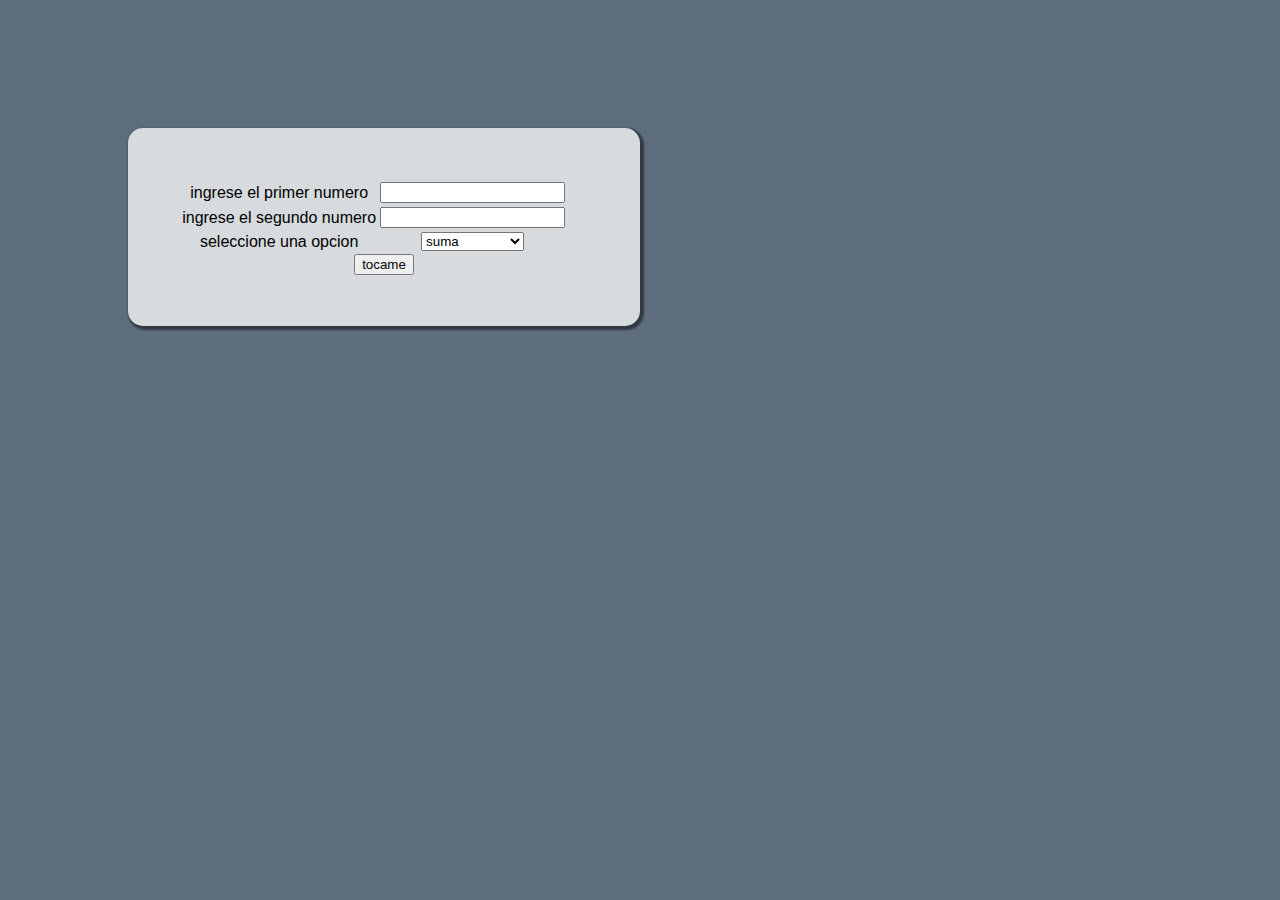
<file: Ficha_1/index.html>
<!DOCTYPE html>
<html lang="en">
<head>
    <meta charset="UTF-8">
    <meta http-equiv="X-UA-Compatible" content="IE=edge">
    <meta name="viewport" content="width=device-width, initial-scale=1.0">
    <link rel="stylesheet" href="style.css">
    <title>Document</title>
</head>
<body>
    <section class="section" id="seccion_1">
        <article class="article">
            <form  method="post" action="operaciones.php">
            <table class="form-table">
                <tr>
                        <div class="login-form">
                            
                            <td><label> Ingrese el primer numero</label></td>
                            <th><input type="text" name="numero1"></th>
                        </div>
                </tr>
                <tr>
                        <div class="login-form">
                            <td><label>Ingrese el segundo numero</label></td>
                            <th><input type="text" name="numero2"></th>
                        </div>
                </tr>
                <tr>
                    <div class="login-form">
                        <td><label>seleccione una opcion</label></td>
                        <th>
                            <select name="operacion">
                                <option value="suma">suma</option>
                                <option value="resta">resta</option>
                                <option value="multiplicacion">multiplicacion</option>
                                <option value="division">division</option>
                                <option value="raiz">raiz</option>
                                <option value="potencia">potencia</option>
                            </select>
                        </th>
                    </div>
                </tr>
            </table>
                <input type="submit" name="boton1" value="tocame">
            </form>
        </article>
    </section>
</body>
</html>
</file>
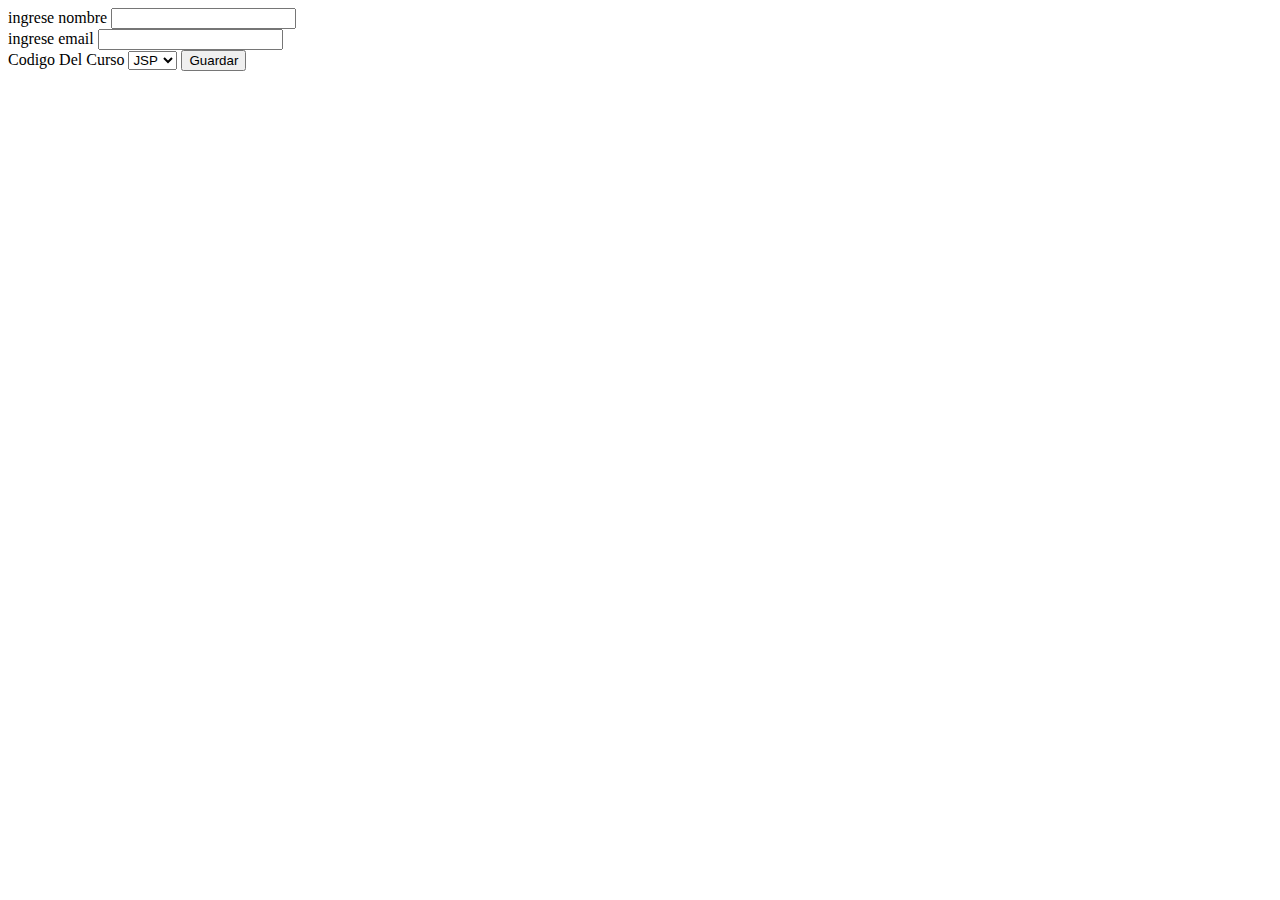
<file: 13-06-22/inicio.html>
<!DOCTYPE html>
<html lang="en">
<head>
    <meta charset="UTF-8">
    <meta http-equiv="X-UA-Compatible" content="IE=edge">
    <meta name="viewport" content="width=device-width, initial-scale=1.0">
    <title>Document</title>
</head>
<body>
    <section class="section" id="seccion_1">
        <article class="">
            <form action="Guardar.php" method="POST">
                <label >ingrese nombre</label>
                <input type="text" name="nombre"><br>
                <label>ingrese email</label>
                <input type="text" name="email"><br>
                <label>Codigo Del Curso</label>
                <select name="codigo_curso" >
                    <option value="1">JSP</option>
                    <option value="2">php</option>
                    <option value="3">ASP</option>
                    <option value="4">C++</option>
                </select>
                <input type="submit" value="Guardar">
                    
            </form>
        </article>
    </section>
</body>
</html>
</file>
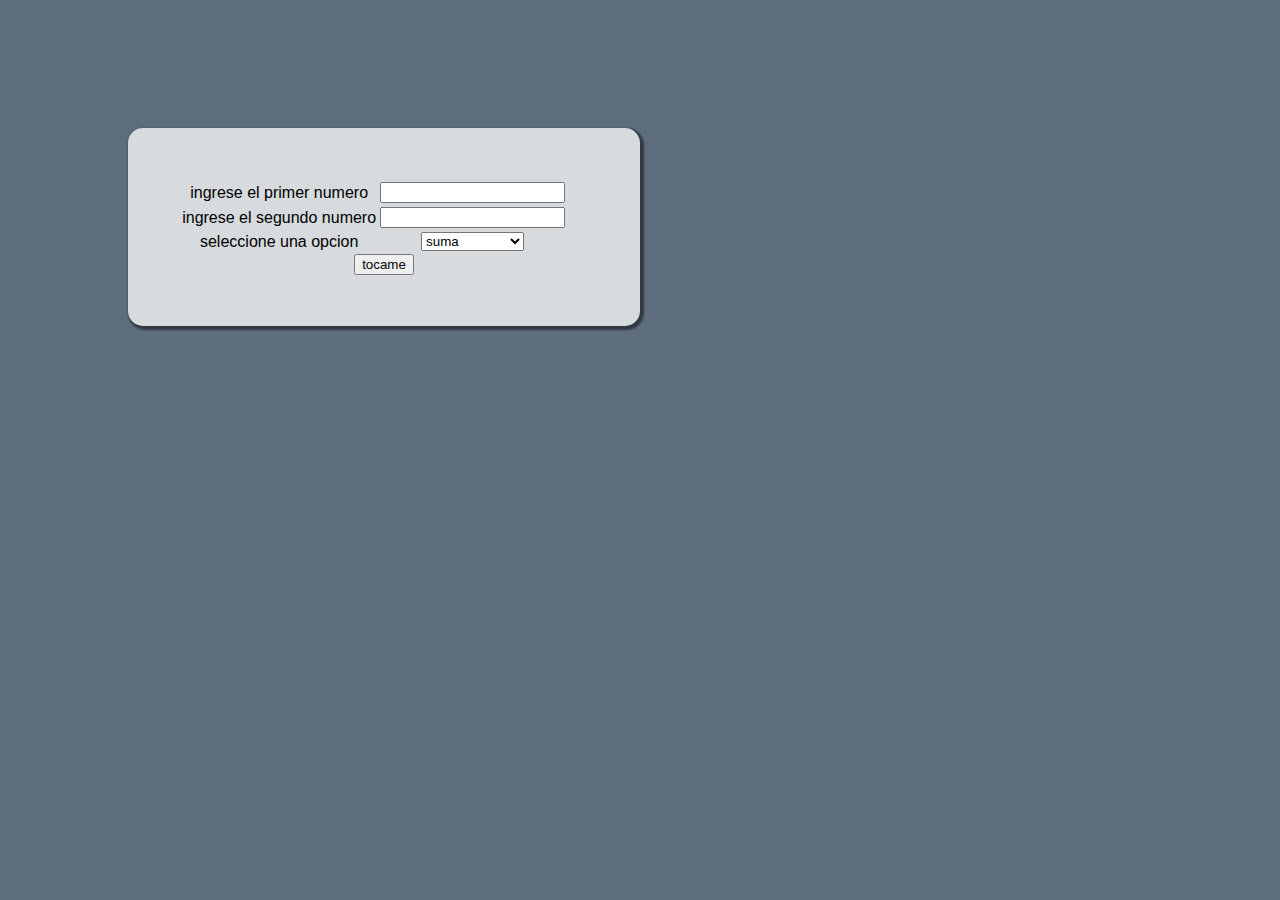
<file: Ficha_1/formulario.html>
<!DOCTYPE html>
<html lang="en">
<head>
    <meta charset="UTF-8">
    <meta http-equiv="X-UA-Compatible" content="IE=edge">
    <meta name="viewport" content="width=device-width, initial-scale=1.0">
    <title>Document</title>
    <link rel="stylesheet" href="style.css">
</head>
<body>
    <section class="section" id="seccion_1">
        <article class="article">
            <form  method="get" action="wenanas.php">
            <table class="form-table">
                <tr>
                        <div class="login-form">
                            
                            <td><label> Ingrese el primer numero</label></td>
                            <th><input type="text" name="numero1"></th>
                        </div>
                </tr>
                <tr>
                        <div class="login-form">
                            <td><label>Ingrese el segundo numero</label></td>
                            <th><input type="text" name="numero2"></th>
                        </div>
                </tr>
                <tr>
                    <div class="login-form">
                        <td><label>seleccione una opcion</label></td>
                        <th>
                            <select name="operacion">
                                <option value="suma">suma</option>
                                <option value="resta">resta</option>
                                <option value="multiplicacion">multiplicacion</option>
                                <option value="division">division</option>
                                <option value="raiz">raiz</option>
                                <option value="potencia">potencia</option>
                            </select>
                        </th>
                    </div>
                </tr>
            </table>
                <input type="submit" name="boton1" value="tocame">
            </form>
        </article>
    </section>
    
</body>
</html>
</file>
<file: Ficha_1/style.css>
body{
    background-color:#5D6D7E ;
    padding:5%;
    font-family: 'Roboto', sans-serif;
    margin:5%;

}
.article{
    text-align:center;
    align-content:center;
    background-color: #D7DBDD;
    text-transform:lowercase;
    padding: 5%;
    border-radius: 15px;
    font-family: 'Roboto', sans-serif;
    box-shadow: 2px 2px 2px 2px rgba(0,0,0,0.47);
    font-size: 11xp;
    width: 40%;
}
</file>
